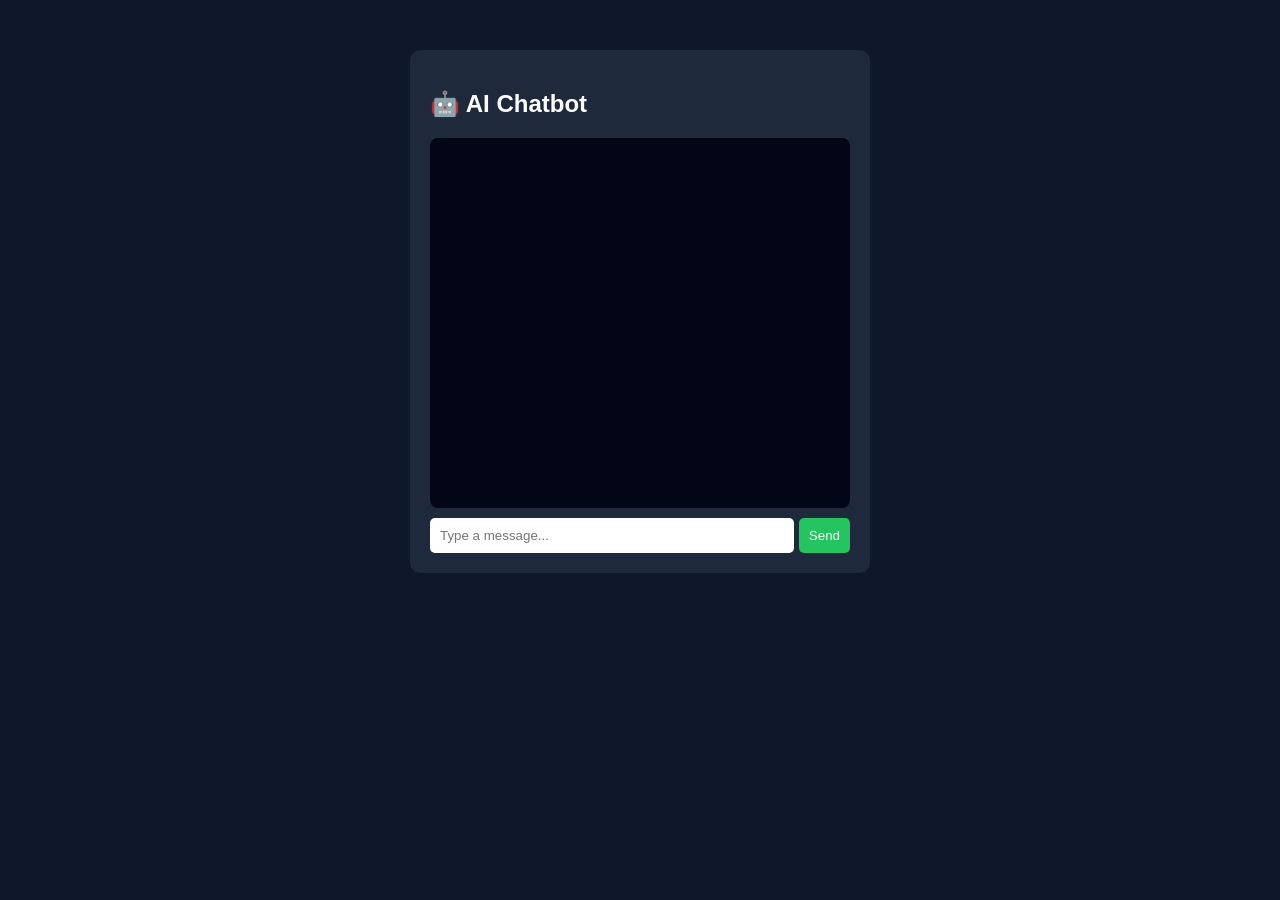
<file: templates/index.html>
<!DOCTYPE html>
<html>
<head>
    <title>AI Chatbot</title>
    <link rel="stylesheet" href="/static/style.css">
</head>
<body>

<div class="chat-container">
    <h2>🤖 AI Chatbot</h2>

    <div id="chat-box"></div>

    <div class="input-area">
        <input id="user-input" placeholder="Type a message..." />
        <button onclick="sendMessage()">Send</button>
    </div>
</div>

<script>
async function sendMessage() {
    const input = document.getElementById("user-input");
    const message = input.value;

    if (!message) return;

    const chatBox = document.getElementById("chat-box");

    chatBox.innerHTML += `<div class="user">You: ${message}</div>`;

    const res = await fetch("/chat", {
        method: "POST",
        headers: {"Content-Type": "application/json"},
        body: JSON.stringify({message: message})
    });

    const data = await res.json();

    chatBox.innerHTML += `<div class="bot">Bot: ${data.reply}</div>`;

    chatBox.scrollTop = chatBox.scrollHeight;
    input.value = "";
}
</script>

</body>
</html>
</file>
<file: static/style.css>
body {
    background: #0f172a;
    font-family: Arial;
    color: white;
}

.chat-container {
    width: 420px;
    margin: auto;
    margin-top: 50px;
    background: #1e293b;
    padding: 20px;
    border-radius: 10px;
}

#chat-box {
    height: 350px;
    overflow-y: auto;
    background: #020617;
    padding: 10px;
    margin-bottom: 10px;
    border-radius: 8px;
}

.user {
    text-align: right;
    color: #38bdf8;
    margin: 5px;
}

.bot {
    text-align: left;
    color: #22c55e;
    margin: 5px;
}

.input-area {
    display: flex;
}

input {
    flex: 1;
    padding: 10px;
    border-radius: 5px;
    border: none;
}

button {
    padding: 10px;
    margin-left: 5px;
    border: none;
    background: #22c55e;
    color: white;
    border-radius: 5px;
    cursor: pointer;
}
</file>
